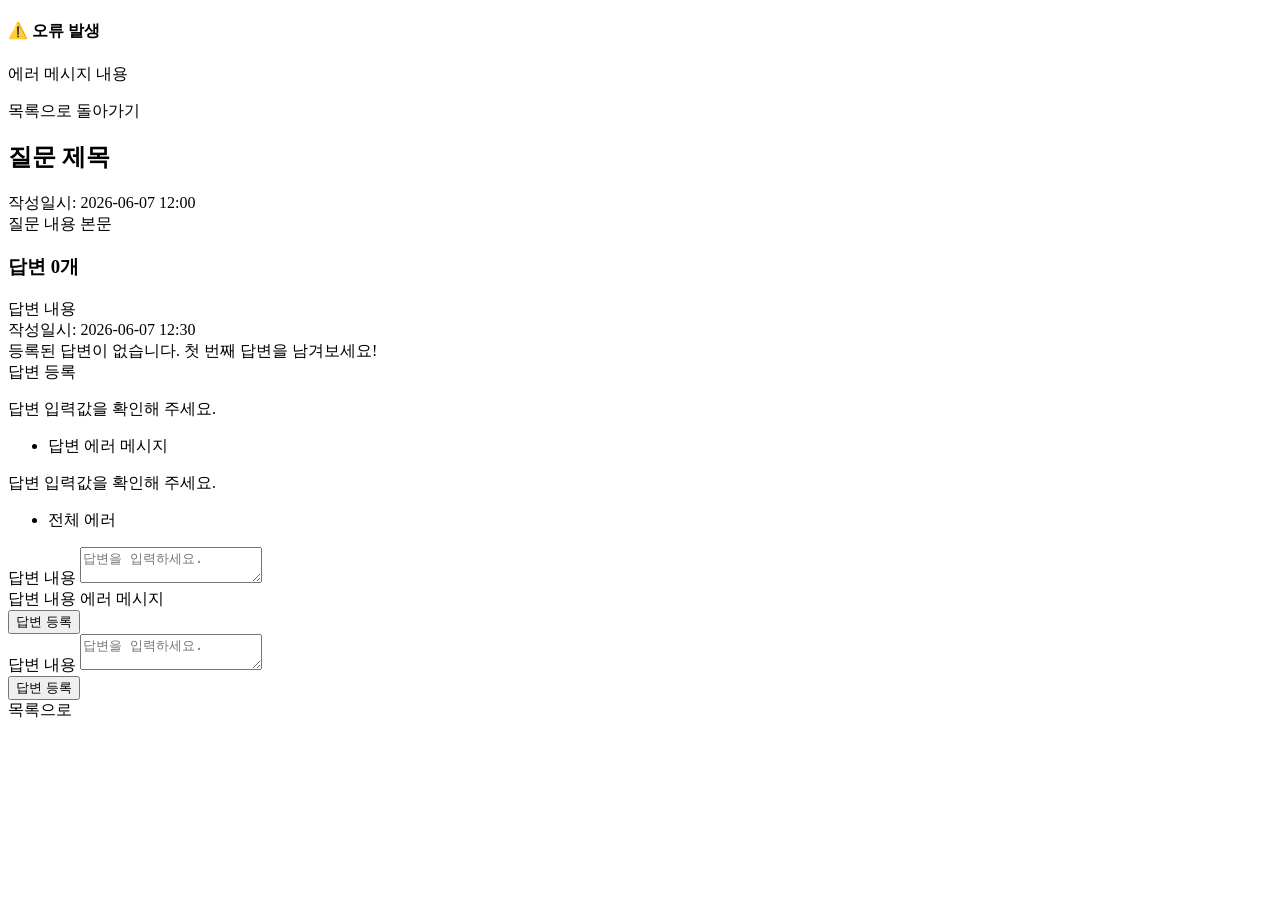
<file: src/main/resources/templates/question_detail.html>
<!DOCTYPE html>
<html lang="ko" xmlns:th="http://www.thymeleaf.org">
<head>
    <meta charset="UTF-8">
    <meta name="viewport" content="width=device-width, initial-scale=1.0">
    <title>질문 상세 내용</title>
    <link rel="stylesheet" th:href="@{/css/question-detail.css}">
</head>
<body>
    <div class="page-container">

        <!-- 1. 에러 메시지가 존재하는 경우 (글이 없을 때) -->
        <div th:if="${errMsg != null}" class="alert-box" role="alert">
            <h4 class="alert-title">⚠️ 오류 발생</h4>
            <p class="alert-text" th:text="${errMsg}">에러 메시지 내용</p>
            <div class="alert-actions">
                <a th:href="@{/question/list}" class="btn btn-outline-danger">목록으로 돌아가기</a>
            </div>
        </div>

        <!-- 2. 에러 메시지가 없을 경우 (정상적으로 글을 조회했을 때) -->
        <div th:unless="${errMsg != null}">
            <!-- 질문 제목 영역 -->
            <div class="question-header">
                <h2 class="question-title" th:text="${question.subject}">질문 제목</h2>
            </div>

            <!-- 작성일시 -->
            <div class="question-meta">
                <span>작성일시: </span>
                <span th:text="${#temporals.format(question.createDate, 'yyyy-MM-dd HH:mm')}">2026-06-07 12:00</span>
            </div>

            <!-- 본문 내용 카드 -->
            <div class="card">
                <div class="card-body">
                    <div class="question-content" th:text="${question.content}">
                        질문 내용 본문
                    </div>
                </div>
            </div>

            <!-- 답변 목록 영역 -->
            <div class="answer-section">
                <h3 class="answer-section-title">
                    답변 <span th:text="${#lists.size(question.answerList)}">0</span>개
                </h3>

                <!-- 답변이 있을 때 -->
                <div th:if="${!#lists.isEmpty(question.answerList)}">
                    <div class="answer-item" th:each="answer : ${question.answerList}">
                        <div class="answer-content" th:text="${answer.content}">답변 내용</div>
                        <div class="answer-meta">
                            <span>작성일시: </span>
                            <span th:text="${#temporals.format(answer.createDate, 'yyyy-MM-dd HH:mm')}">2026-06-07 12:30</span>
                        </div>
                    </div>
                </div>

                <!-- 답변이 없을 때 -->
                <div th:if="${#lists.isEmpty(question.answerList)}" class="answer-empty">
                    등록된 답변이 없습니다. 첫 번째 답변을 남겨보세요!
                </div>
            </div>

            <!-- 답변 등록 폼 -->
            <div class="card">
                <div class="card-header">답변 등록</div>
                <div class="card-body">

                    <!-- 답변 validation 단일 문자열 에러(answerErrMsg)가 전달된 경우 -->
                    <div th:if="${answerErrMsg != null}" class="validation-alert" role="alert">
                        <p class="validation-alert-title">답변 입력값을 확인해 주세요.</p>
                        <ul class="validation-alert-list">
                            <li th:text="${answerErrMsg}">답변 에러 메시지</li>
                        </ul>
                    </div>

                    <!-- Case A: AnswerForm(@Valid + BindingResult)을 사용하는 경우 -->
                    <form th:if="${answerForm != null}"
                          th:action="@{|/answer/create/${question.id}|}"
                          th:object="${answerForm}"
                          method="post"
                          novalidate>

                        <div th:if="${#fields.hasGlobalErrors()}" class="validation-alert" role="alert">
                            <p class="validation-alert-title">답변 입력값을 확인해 주세요.</p>
                            <ul class="validation-alert-list">
                                <li th:each="err : ${#fields.globalErrors()}" th:text="${err}">전체 에러</li>
                            </ul>
                        </div>

                        <div class="form-group">
                            <label for="content" class="form-label">답변 내용</label>
                            <textarea id="content"
                                      th:field="*{content}"
                                      th:classappend="${#fields.hasErrors('content')} ? 'input-error' : ''"
                                      class="form-textarea"
                                      placeholder="답변을 입력하세요."></textarea>
                            <div th:if="${#fields.hasErrors('content')}" class="field-error">
                                <span th:each="err : ${#fields.errors('content')}" th:text="${err}">답변 내용 에러 메시지</span>
                            </div>
                        </div>
                        <div class="form-actions">
                            <button type="submit" class="btn btn-primary">답변 등록</button>
                        </div>
                    </form>

                    <!-- Case B: Form 객체 없이 @RequestParam + Model(answerErrMsg, answerContent)로 처리하는 경우 -->
                    <form th:if="${answerForm == null}"
                          th:action="@{|/answer/create/${question.id}|}"
                          method="post"
                          novalidate>

                        <div class="form-group">
                            <label for="contentPlain" class="form-label">답변 내용</label>
                            <textarea id="contentPlain"
                                      name="content"
                                      th:text="${answerContent}"
                                      th:classappend="${answerErrMsg != null} ? 'input-error' : ''"
                                      class="form-textarea"
                                      placeholder="답변을 입력하세요."></textarea>
                        </div>
                        <div class="form-actions">
                            <button type="submit" class="btn btn-primary">답변 등록</button>
                        </div>
                    </form>

                </div>
            </div>

            <!-- 목록으로 돌아가기 버튼 -->
            <div class="footer-actions">
                <a th:href="@{/question/list}" class="btn btn-secondary">목록으로</a>
            </div>
        </div>

    </div>
</body>
</html>
</file>
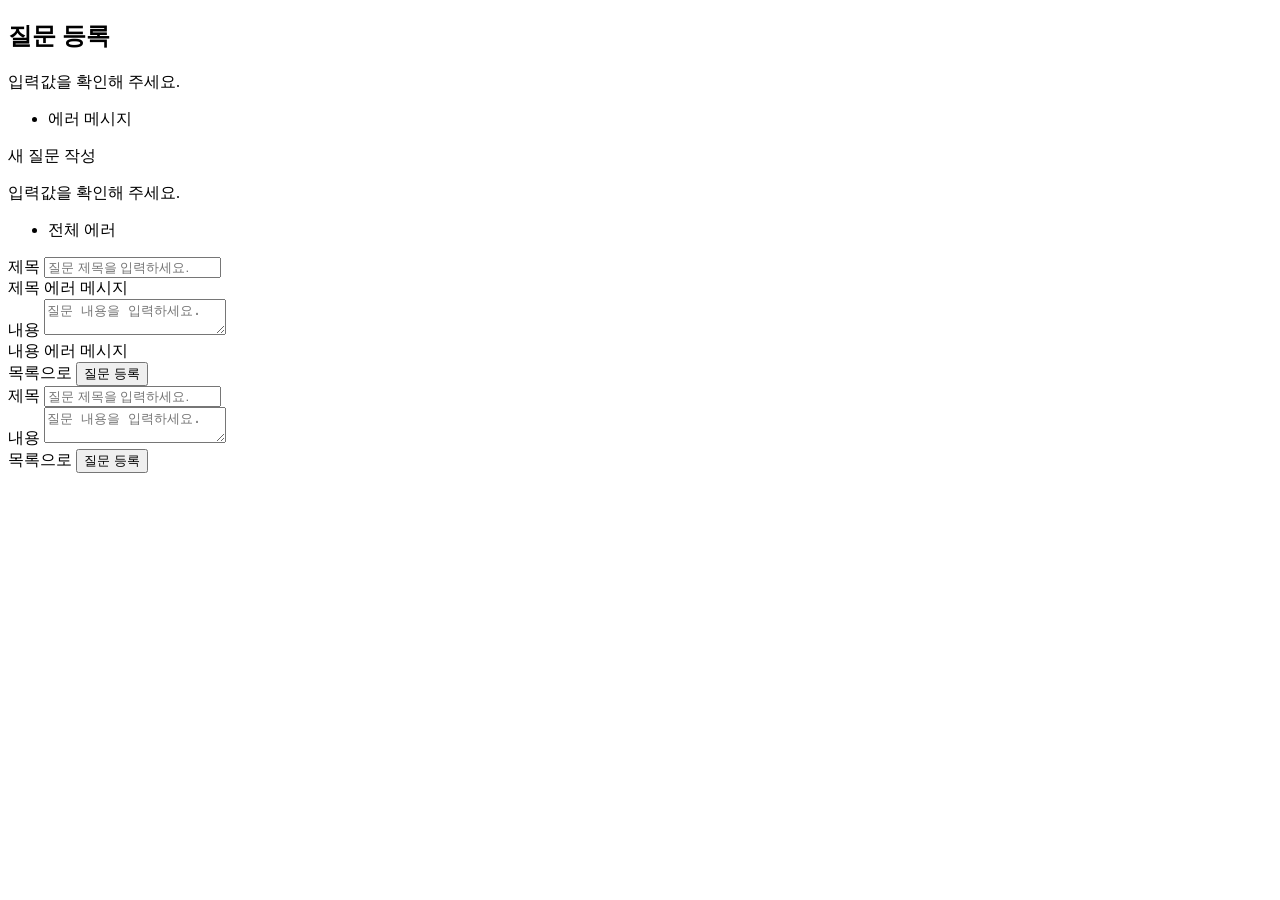
<file: src/main/resources/templates/question_form.html>
<!DOCTYPE html>
<html lang="ko" xmlns:th="http://www.thymeleaf.org">
<head>
    <meta charset="UTF-8">
    <meta name="viewport" content="width=device-width, initial-scale=1.0">
    <title>질문 등록</title>
    <link rel="stylesheet" th:href="@{/css/question-form.css}">
</head>
<body>
    <div class="page-container">

        <!-- 페이지 제목 -->
        <div class="page-header">
            <h2 class="page-title">질문 등록</h2>
        </div>

        <!-- 단일 에러 메시지(errMsg)가 전달된 경우 -->
        <div th:if="${errMsg != null}" class="validation-alert" role="alert">
            <p class="validation-alert-title">입력값을 확인해 주세요.</p>
            <ul class="validation-alert-list">
                <li th:text="${errMsg}">에러 메시지</li>
            </ul>
        </div>

        <!-- 질문 등록 폼 카드 -->
        <div class="card">
            <div class="card-header">새 질문 작성</div>
            <div class="card-body">
                <!-- Case A: Form 객체(questionForm)와 BindingResult를 사용하는 경우 -->
                <form th:if="${questionForm != null}"
                      th:action="@{/question/create}"
                      th:object="${questionForm}"
                      method="post"
                      novalidate>

                    <!-- 전체 폼 단위 에러(global errors)가 있을 때 표시 -->
                    <div th:if="${#fields.hasGlobalErrors()}" class="validation-alert" role="alert">
                        <p class="validation-alert-title">입력값을 확인해 주세요.</p>
                        <ul class="validation-alert-list">
                            <li th:each="err : ${#fields.globalErrors()}" th:text="${err}">전체 에러</li>
                        </ul>
                    </div>

                    <div class="form-group">
                        <label for="subject" class="form-label">제목</label>
                        <input type="text"
                               id="subject"
                               th:field="*{subject}"
                               th:classappend="${#fields.hasErrors('subject')} ? 'input-error' : ''"
                               class="form-input"
                               placeholder="질문 제목을 입력하세요.">
                        <div th:if="${#fields.hasErrors('subject')}" class="field-error">
                            <span th:each="err : ${#fields.errors('subject')}" th:text="${err}">제목 에러 메시지</span>
                        </div>
                    </div>

                    <div class="form-group">
                        <label for="content" class="form-label">내용</label>
                        <textarea id="content"
                                  th:field="*{content}"
                                  th:classappend="${#fields.hasErrors('content')} ? 'input-error' : ''"
                                  class="form-textarea"
                                  placeholder="질문 내용을 입력하세요."></textarea>
                        <div th:if="${#fields.hasErrors('content')}" class="field-error">
                            <span th:each="err : ${#fields.errors('content')}" th:text="${err}">내용 에러 메시지</span>
                        </div>
                    </div>

                    <div class="form-actions">
                        <a th:href="@{/question/list}" class="btn btn-secondary">목록으로</a>
                        <button type="submit" class="btn btn-primary">질문 등록</button>
                    </div>
                </form>

                <!-- Case B: Form 객체 없이 @RequestParam + Model(errMsg, subject, content)로 처리하는 경우 -->
                <form th:if="${questionForm == null}"
                      th:action="@{/question/create}"
                      method="post"
                      novalidate>

                    <div class="form-group">
                        <label for="subjectPlain" class="form-label">제목</label>
                        <input type="text"
                               id="subjectPlain"
                               name="subject"
                               th:value="${subject}"
                               class="form-input"
                               placeholder="질문 제목을 입력하세요.">
                    </div>

                    <div class="form-group">
                        <label for="contentPlain" class="form-label">내용</label>
                        <textarea id="contentPlain"
                                  name="content"
                                  th:text="${content}"
                                  class="form-textarea"
                                  placeholder="질문 내용을 입력하세요."></textarea>
                    </div>

                    <div class="form-actions">
                        <a th:href="@{/question/list}" class="btn btn-secondary">목록으로</a>
                        <button type="submit" class="btn btn-primary">질문 등록</button>
                    </div>
                </form>
            </div>
        </div>

    </div>
</body>
</html>
</file>
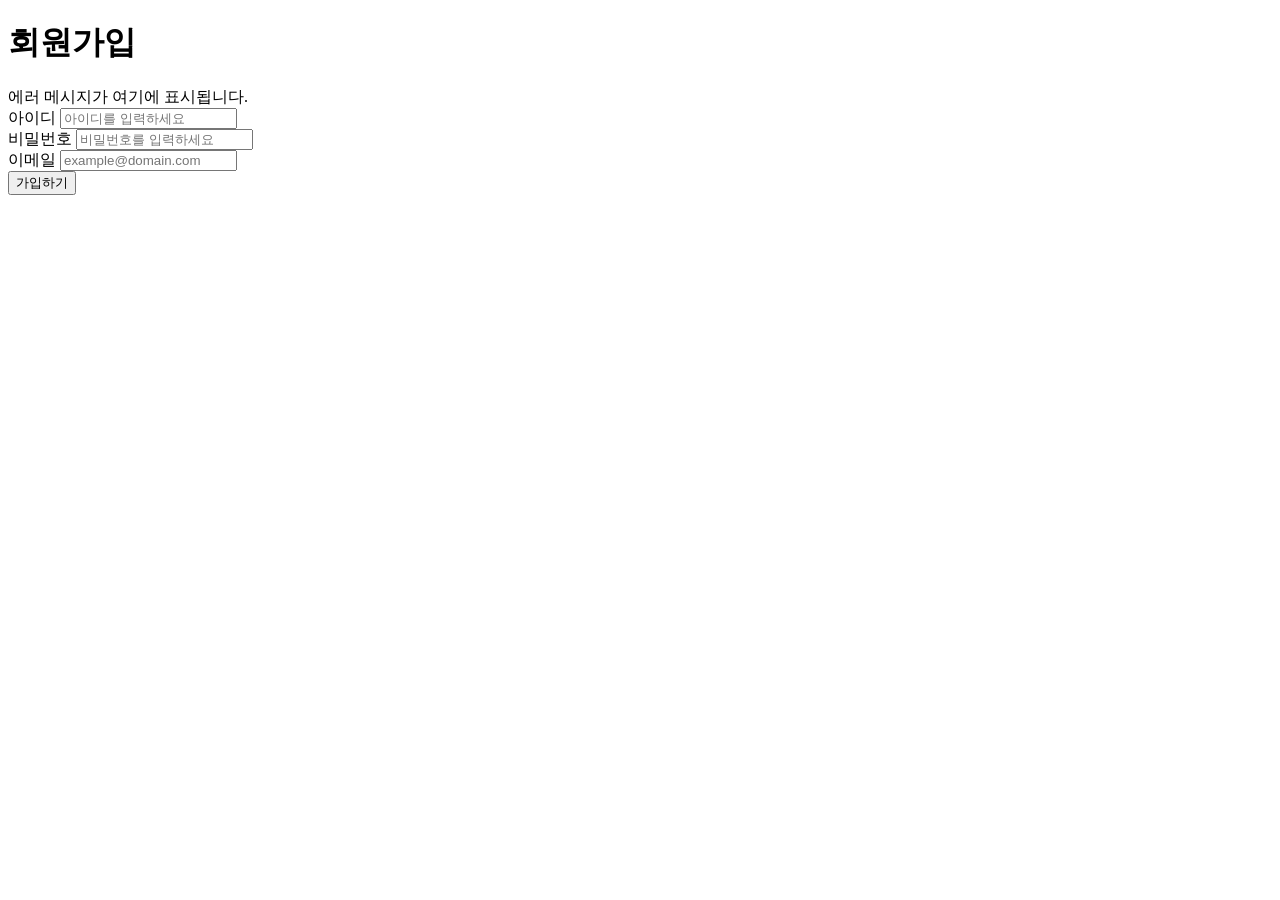
<file: src/main/resources/templates/signup_form.html>
<!DOCTYPE html>
<html lang="ko" xmlns:th="http://www.thymeleaf.org">
<head>
    <meta charset="UTF-8">
    <meta name="viewport" content="width=device-width, initial-scale=1.0">
    <title>회원가입</title>
    <link rel="stylesheet" th:href="@{/css/signup.css}">
</head>
<body>
    <div class="signup-container">
        <h1 class="signup-title">회원가입</h1>

        <!-- 백엔드 검증 실패 시 에러 메시지 출력 -->
        <div class="error-banner" th:if="${errMsg != null and !#strings.isEmpty(errMsg)}" th:text="${errMsg}">
            에러 메시지가 여기에 표시됩니다.
        </div>

        <form class="signup-form" th:action="@{/user/signup}" method="post">
            <div class="form-group">
                <label for="username">아이디</label>
                <input type="text"
                       id="username"
                       name="username"
                       th:value="${username}"
                       placeholder="아이디를 입력하세요"
                       required>
            </div>

            <div class="form-group">
                <label for="password">비밀번호</label>
                <input type="password"
                       id="password"
                       name="password"
                       placeholder="비밀번호를 입력하세요"
                       required>
            </div>

            <div class="form-group">
                <label for="email">이메일</label>
                <input type="email"
                       id="email"
                       name="email"
                       th:value="${email}"
                       placeholder="example@domain.com"
                       required>
            </div>

            <button type="submit" class="submit-btn">가입하기</button>
        </form>
    </div>
</body>
</html>
</file>
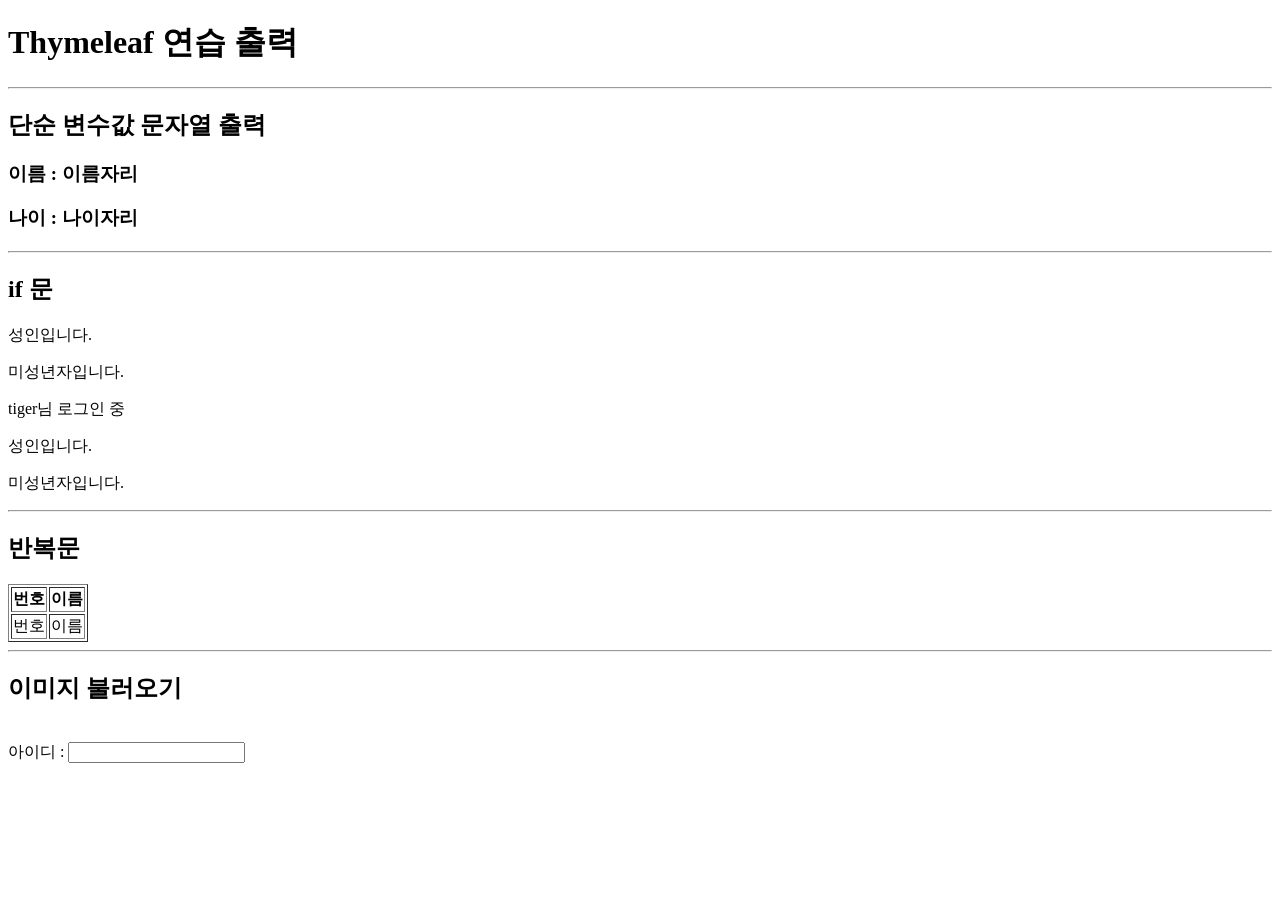
<file: src/main/resources/templates/test.html>
<!DOCTYPE html>
<html lang="ko" xmlns:th="http://www.thymeleaf.org">
<head>
<meta charset="UTF-8">
<link rel="stylesheet" th:href="@{/css/style.css}">
<script type="text/javascript" th:src="@{/js/test.js}"></script>

<title>thymeleaf 문법 연습</title>
</head>
<body>
	<!-- header -->
	<div th:replace="~{fragments/header :: header}"></div>
	
	
	<main>
		<h1>Thymeleaf 연습 출력</h2>
		<hr>
		<h2>단순 변수값 문자열 출력</h2>
		<h3>이름 : <span th:text="${name}">이름자리</span></h3>
		<h3>나이 : <span th:text="${age}">나이자리</span></h3>
		<h2 th:text=${name}></h2>
		<hr>
		<h2>if 문</h2>
		<p th:if="${age > 20}">성인입니다.</p>
		<p th:if="${age < 20}">미성년자입니다.</p>
		<p th:if="${loginId}">tiger님 로그인 중</p>
		<p th:if="${age >= 20}">성인입니다.</p>
		<p th:unless="${age >= 20}">미성년자입니다.</p>
		<hr>
		<h2>반복문</h2>
		<table border="1">
			<tr>
				<th>번호</td>
				<th>이름</td>
			</tr>
			
			<tr th:each="name, status :${strs}"> 
				<td th:text="${status.count}">번호</td>
				<td><a th:href="@{/question/list}" th:text="${name}">이름</a></td>
			</tr>
			
		</table>
		<hr>
		<h2>이미지 불러오기</h2>
		<img th:src="@{img/rose.jpg}">
		<br>
		<form action="@{/loginok}">
			아이디 : <input type="text" name="userid">
		</form>
	</main>
	
	<!-- footer -->
	<div th:replace="~{fragments/footer :: footer}"></div>
		
</body>
</html>
</file>
